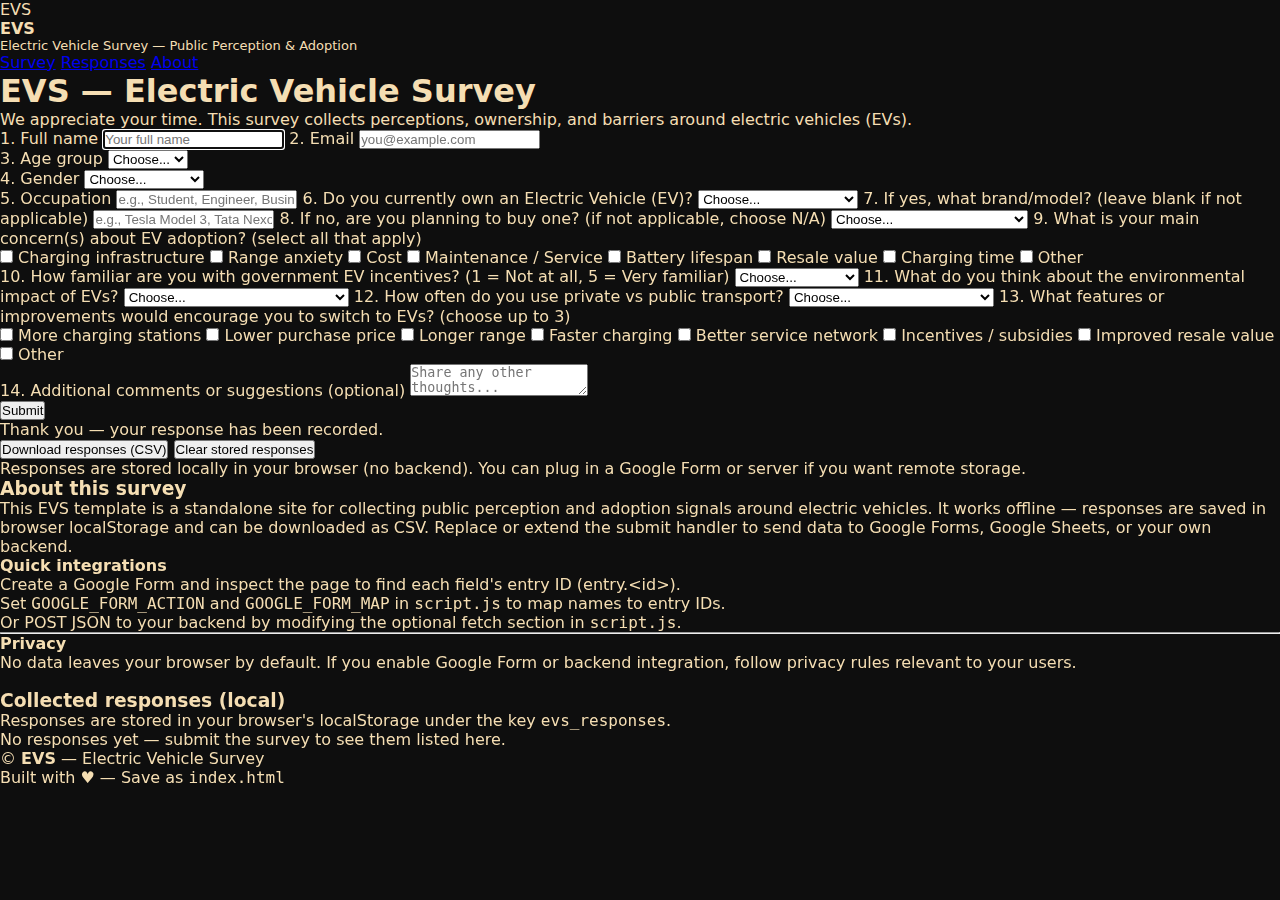
<file: mini-projects-clone/index.html>
<!doctype html>
<html lang="en">
<head>
  <meta charset="utf-8" />
  <meta name="viewport" content="width=device-width,initial-scale=1" />
  <title>EVS — Electric Vehicle Survey</title>
  <meta name="description" content="EVS — Electric Vehicle Survey & Public Perception" />
  <link rel="stylesheet" href="style.css">
</head>
<body>
  <main class="wrap" role="main" aria-labelledby="pageTitle">
    <header>
      <div class="brand">
        <div class="logo" aria-hidden="true">EVS</div>
        <div>
          <div style="font-weight:800" id="pageTitle">EVS</div>
          <div class="muted" style="font-size:13px">Electric Vehicle Survey — Public Perception & Adoption</div>
        </div>
      </div>

      <nav aria-label="Primary">
        <a href="#survey">Survey</a>
        <a href="#responses">Responses</a>
        <a href="#about">About</a>
      </nav>
    </header>

    <section id="survey" class="hero" aria-labelledby="surveyHeading">
      <div class="card" id="mainCard">
        <h1 id="surveyHeading">EVS — Electric Vehicle Survey</h1>
        <p class="lead">We appreciate your time. This survey collects perceptions, ownership, and barriers around electric vehicles (EVs).</p>

        <form id="evForm" autocomplete="on" novalidate>
          <label for="name">1. Full name</label>
          <input id="name" name="name" type="text" placeholder="Your full name" required>

          <label for="email">2. Email</label>
          <input id="email" name="email" type="email" placeholder="you@example.com" required>

          <div class="row" aria-hidden="false">
            <div>
              <label for="age">3. Age group</label>
              <select id="age" name="age" required>
                <option value="">Choose...</option>
                <option>Under 18</option>
                <option>18-24</option>
                <option>25-34</option>
                <option>35-44</option>
                <option>45-54</option>
                <option>55-64</option>
                <option>65+</option>
              </select>
            </div>
            <div>
              <label for="gender">4. Gender</label>
              <select id="gender" name="gender" required>
                <option value="">Choose...</option>
                <option>Female</option>
                <option>Male</option>
                <option>Non-binary</option>
                <option>Prefer not to say</option>
                <option>Other</option>
              </select>
            </div>
          </div>

          <label for="occupation">5. Occupation</label>
          <input id="occupation" name="occupation" type="text" placeholder="e.g., Student, Engineer, Business Owner" required>

          <label for="own">6. Do you currently own an Electric Vehicle (EV)?</label>
          <select id="own" name="own" required>
            <option value="">Choose...</option>
            <option>Yes — Full EV</option>
            <option>Yes — Plug-in Hybrid</option>
            <option>No, but planning to buy</option>
            <option>No</option>
          </select>

          <label for="brand">7. If yes, what brand/model? (leave blank if not applicable)</label>
          <input id="brand" name="brand" type="text" placeholder="e.g., Tesla Model 3, Tata Nexon EV">

          <label for="plan">8. If no, are you planning to buy one? (if not applicable, choose N/A)</label>
          <select id="plan" name="plan" required>
            <option value="">Choose...</option>
            <option>Yes — within 1 year</option>
            <option>Yes — within 1-3 years</option>
            <option>Thinking about it (no timeline)</option>
            <option>No</option>
            <option>N/A — I already own an EV</option>
          </select>

          <label>9. What is your main concern(s) about EV adoption? (select all that apply)</label>
          <div class="grid-2">
            <label><input type="checkbox" name="concern" value="Charging infrastructure"> Charging infrastructure</label>
            <label><input type="checkbox" name="concern" value="Range anxiety"> Range anxiety</label>
            <label><input type="checkbox" name="concern" value="Cost"> Cost</label>
            <label><input type="checkbox" name="concern" value="Maintenance/Service"> Maintenance / Service</label>
            <label><input type="checkbox" name="concern" value="Battery lifespan"> Battery lifespan</label>
            <label><input type="checkbox" name="concern" value="Resale value"> Resale value</label>
            <label><input type="checkbox" name="concern" value="Charging time"> Charging time</label>
            <label><input type="checkbox" name="concern" value="Other"> Other</label>
          </div>

          <label for="incentives">10. How familiar are you with government EV incentives? (1 = Not at all, 5 = Very familiar)</label>
          <select id="incentives" name="incentives" required>
            <option value="">Choose...</option>
            <option>1 — Not at all</option>
            <option>2</option>
            <option>3 — Somewhat</option>
            <option>4</option>
            <option>5 — Very familiar</option>
          </select>

          <label for="env">11. What do you think about the environmental impact of EVs?</label>
          <select id="env" name="env" required>
            <option value="">Choose...</option>
            <option>Positive — EVs reduce emissions</option>
            <option>Neutral — Mixed impact</option>
            <option>Negative — Not necessarily better</option>
            <option>Unsure</option>
          </select>

          <label for="usage">12. How often do you use private vs public transport?</label>
          <select id="usage" name="usage" required>
            <option value="">Choose...</option>
            <option>Mostly private (car/motorbike)</option>
            <option>Mostly public transport</option>
            <option>Mix of both</option>
            <option>Rarely use motorized transport</option>
          </select>

          <label for="features">13. What features or improvements would encourage you to switch to EVs? (choose up to 3)</label>
          <div class="grid-2">
            <label><input type="checkbox" name="feature" value="More charging stations"> More charging stations</label>
            <label><input type="checkbox" name="feature" value="Lower purchase price"> Lower purchase price</label>
            <label><input type="checkbox" name="feature" value="Longer range"> Longer range</label>
            <label><input type="checkbox" name="feature" value="Faster charging"> Faster charging</label>
            <label><input type="checkbox" name="feature" value="Better service network"> Better service network</label>
            <label><input type="checkbox" name="feature" value="Incentives/subsidies"> Incentives / subsidies</label>
            <label><input type="checkbox" name="feature" value="Improved resale value"> Improved resale value</label>
            <label><input type="checkbox" name="feature" value="Other"> Other</label>
          </div>

          <label for="comments">14. Additional comments or suggestions (optional)</label>
          <textarea id="comments" name="comments" placeholder="Share any other thoughts..."></textarea>

          <div class="actions-row">
            <button type="submit" class="btn" id="submitBtn">Submit</button>
            <div id="formMsg" class="muted" aria-live="polite"></div>
          </div>
        </form>

        <div id="afterActions" class="hidden">
          <div class="success" id="thanksMsg">Thank you — your response has been recorded.</div>
          <div class="controls">
            <button id="downloadCsv" class="btn" title="Download all responses as CSV">Download responses (CSV)</button>
            <button id="clearLocal" class="btn danger">Clear stored responses</button>
            <div class="muted-small">Responses are stored locally in your browser (no backend). You can plug in a Google Form or server if you want remote storage.</div>
          </div>
        </div>
      </div>

      <aside class="card" aria-labelledby="about">
        <h3 id="about">About this survey</h3>
        <p class="muted">This EVS template is a standalone site for collecting public perception and adoption signals around electric vehicles. It works offline — responses are saved in browser localStorage and can be downloaded as CSV. Replace or extend the submit handler to send data to Google Forms, Google Sheets, or your own backend.</p>

        <h4>Quick integrations</h4>
        <ol class="muted">
          <li>Create a Google Form and inspect the page to find each field's entry ID (entry.&lt;id&gt;).</li>
          <li>Set <code>GOOGLE_FORM_ACTION</code> and <code>GOOGLE_FORM_MAP</code> in <code>script.js</code> to map names to entry IDs.</li>
          <li>Or POST JSON to your backend by modifying the optional fetch section in <code>script.js</code>.</li>
        </ol>

        <hr>
        <h4>Privacy</h4>
        <p class="muted">No data leaves your browser by default. If you enable Google Form or backend integration, follow privacy rules relevant to your users.</p>
      </aside>
    </section>

    <section id="responses" style="margin-top:18px">
      <div class="card">
        <h3>Collected responses (local)</h3>
        <p class="muted" style="margin-top:0">Responses are stored in your browser's localStorage under the key <code>evs_responses</code>.</p>

        <div id="responsesArea">
          <p class="muted">No responses yet — submit the survey to see them listed here.</p>
        </div>
      </div>
    </section>

    <footer>
      <div>© <strong>EVS</strong> — Electric Vehicle Survey</div>
      <div class="muted">Built with ♥ — Save as <code>index.html</code></div>
    </footer>
  </main>

  <script src="script.js"></script>
</body>
</html>
</file>
<file: mini-projects-clone/style.css>
* {
  margin: 0;
  padding: 0;
  box-sizing: border-box;
}

html,
body {
  height: 100%;
  width: 100%;
  background-color: #0e0e0e;
}

html {
  font-family: system-ui, -apple-system, BlinkMacSystemFont, "Segoe UI", Roboto, Oxygen, Ubuntu, Cantarell, "Open Sans", "Helvetica Neue", sans-serif;
  color: wheat;
}

main {
  width: 100%;
}

.view-1 {
  width: 100%;
  display: flex;
  flex-direction: column;
  align-items: center;
  padding: 2rem 4rem;
}
.view-1 img {
  width: 80%;
  -o-object-fit: cover;
     object-fit: cover;
}
.view-1 h1 {
  font-size: 3.5rem;
  text-align: center;
  font-weight: 100;
}
.view-1 p {
  text-align: center;
  font-weight: 100;
  font-size: 1.2rem;
  line-height: 1.6;
  margin: 0.9rem 0;
  opacity: 0.6;
}
.view-1 p br {
  display: none;
}

.view-2 {
  width: 100%;
  padding: 4rem 3rem;
  display: flex;
  justify-content: center;
}
.view-2 .marquee {
  display: flex;
  width: 100%;
  overflow: hidden;
  position: relative;
}
.view-2 .marquee::after {
  content: "";
  height: 100%;
  width: 50%;
  position: absolute;
  top: 0;
  left: 0;
  background-image: linear-gradient(to right, #0e0e0e, transparent);
}
.view-2 .marquee .text {
  display: flex;
  gap: 3rem;
  padding: 0 1.5rem;
  animation: marquee 10s linear infinite both;
}
.view-2 .marquee .text p {
  font-size: 2rem;
  font-weight: 300;
}

@keyframes marquee {
  0% {
    transform: translateX(0);
  }
  100% {
    transform: translateX(-100%);
  }
}
@media (min-Width: 1020px) {
  html {
    font-size: clamp(16px, 1vw, 20px);
  }
  .view-1 img {
    width: 28%;
  }
  .view-1 h1 {
    font-size: 8.5rem;
  }
  .view-1 p {
    font-size: 1.5rem;
  }
  .view-1 p br {
    display: block;
  }
  .view-2 .marquee {
    width: 50%;
  }
}
</file>
